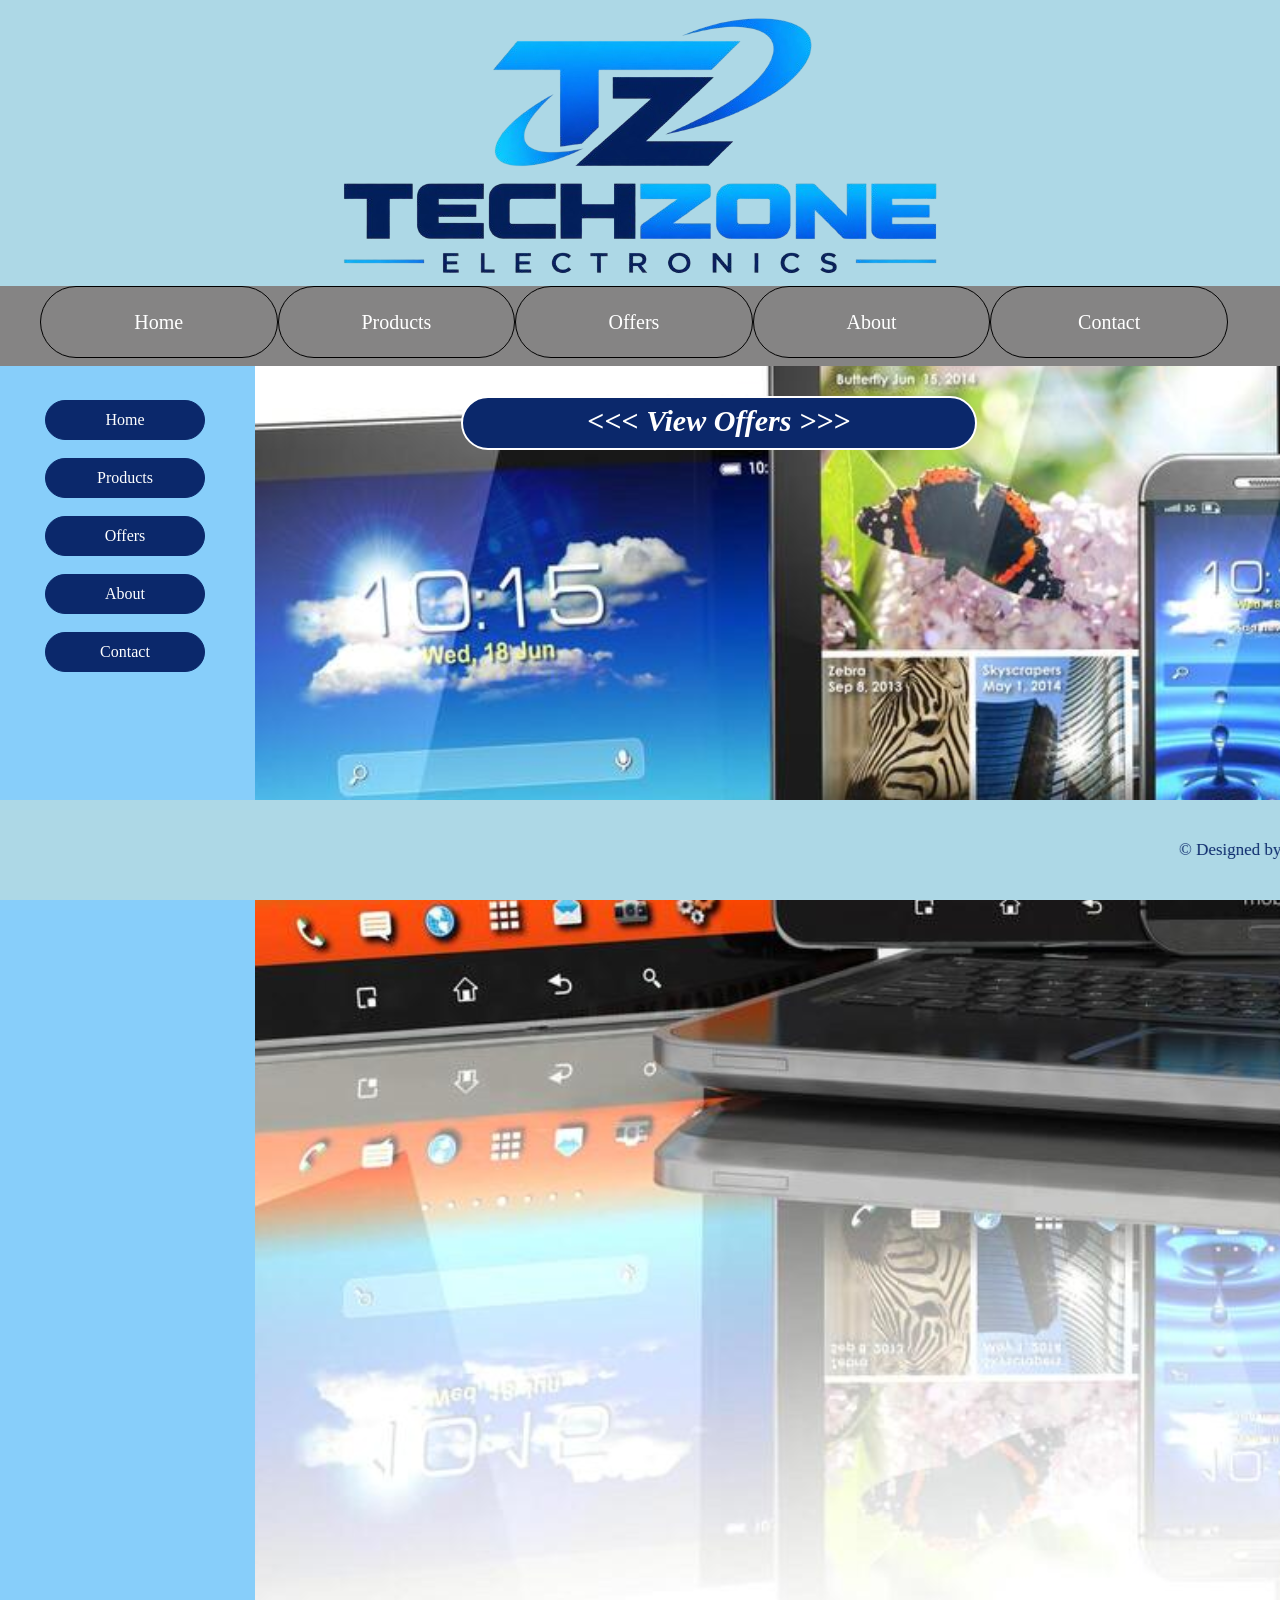
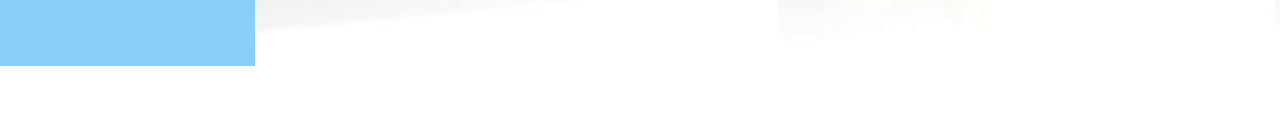
<file: index.html>
<!DOCTYPE html>
<html lang="en">
<head>
    <meta charset="UTF-8">
    <meta http-equiv="X-UA-Compatible" content="IE=edge">
    <meta name="viewport" content="width=device-width, initial-scale=1.0">
    <title>Techzone Electronics: Homepage</title>
    <link href="style.css" rel="stylesheet" type="text/css">
</head>
<style>
    body{
        background-image: url('Images/homepage_bg_image_1.jpg');
        background-size: cover;
        background-position: cover;
        
    }
</style>
<body>
    <div class="header">
        <img src="Images/Logo.png">
    </div>
    <div class="navbar"> 
        <ul>
            <li><a href="index.html">Home</a></li>
            <li><a href="products.html">Products</a></li>
            <li><a href="offers.html">Offers</a></li>
            <li><a href="about.html">About</a></li>
            <li><a href="contact.html">Contact</a></li>
        </ul>
    </div>
    
    <div class="sidebar">
        <ul>
            <br>
            <li><a href="index.html">Home</a></li><br>
            <li><a href="products.html">Products</a></li><br>
            <li><a href="offers.html">Offers</a></li><br>
            <li><a href="about.html">About</a></li><br>
            <li><a href="contact.html">Contact</a></li>
        </ul>
    </div>
    
    <div class="homeimg">
        
    </div>
    <div class="content">
        <div class="mainbutton">
            <li><a href="offers.html" style="font-style: italic; font-weight: bolder; font-size: 30px;"><<< View Offers >>></a></li>
        </div>
    </div>
    <div class="footer">
        <marquee scroll ="right">&copy; Designed by Ralpheal, Mohammed & Peace</marquee>
        
    </div>
</body>
</html>
</file>
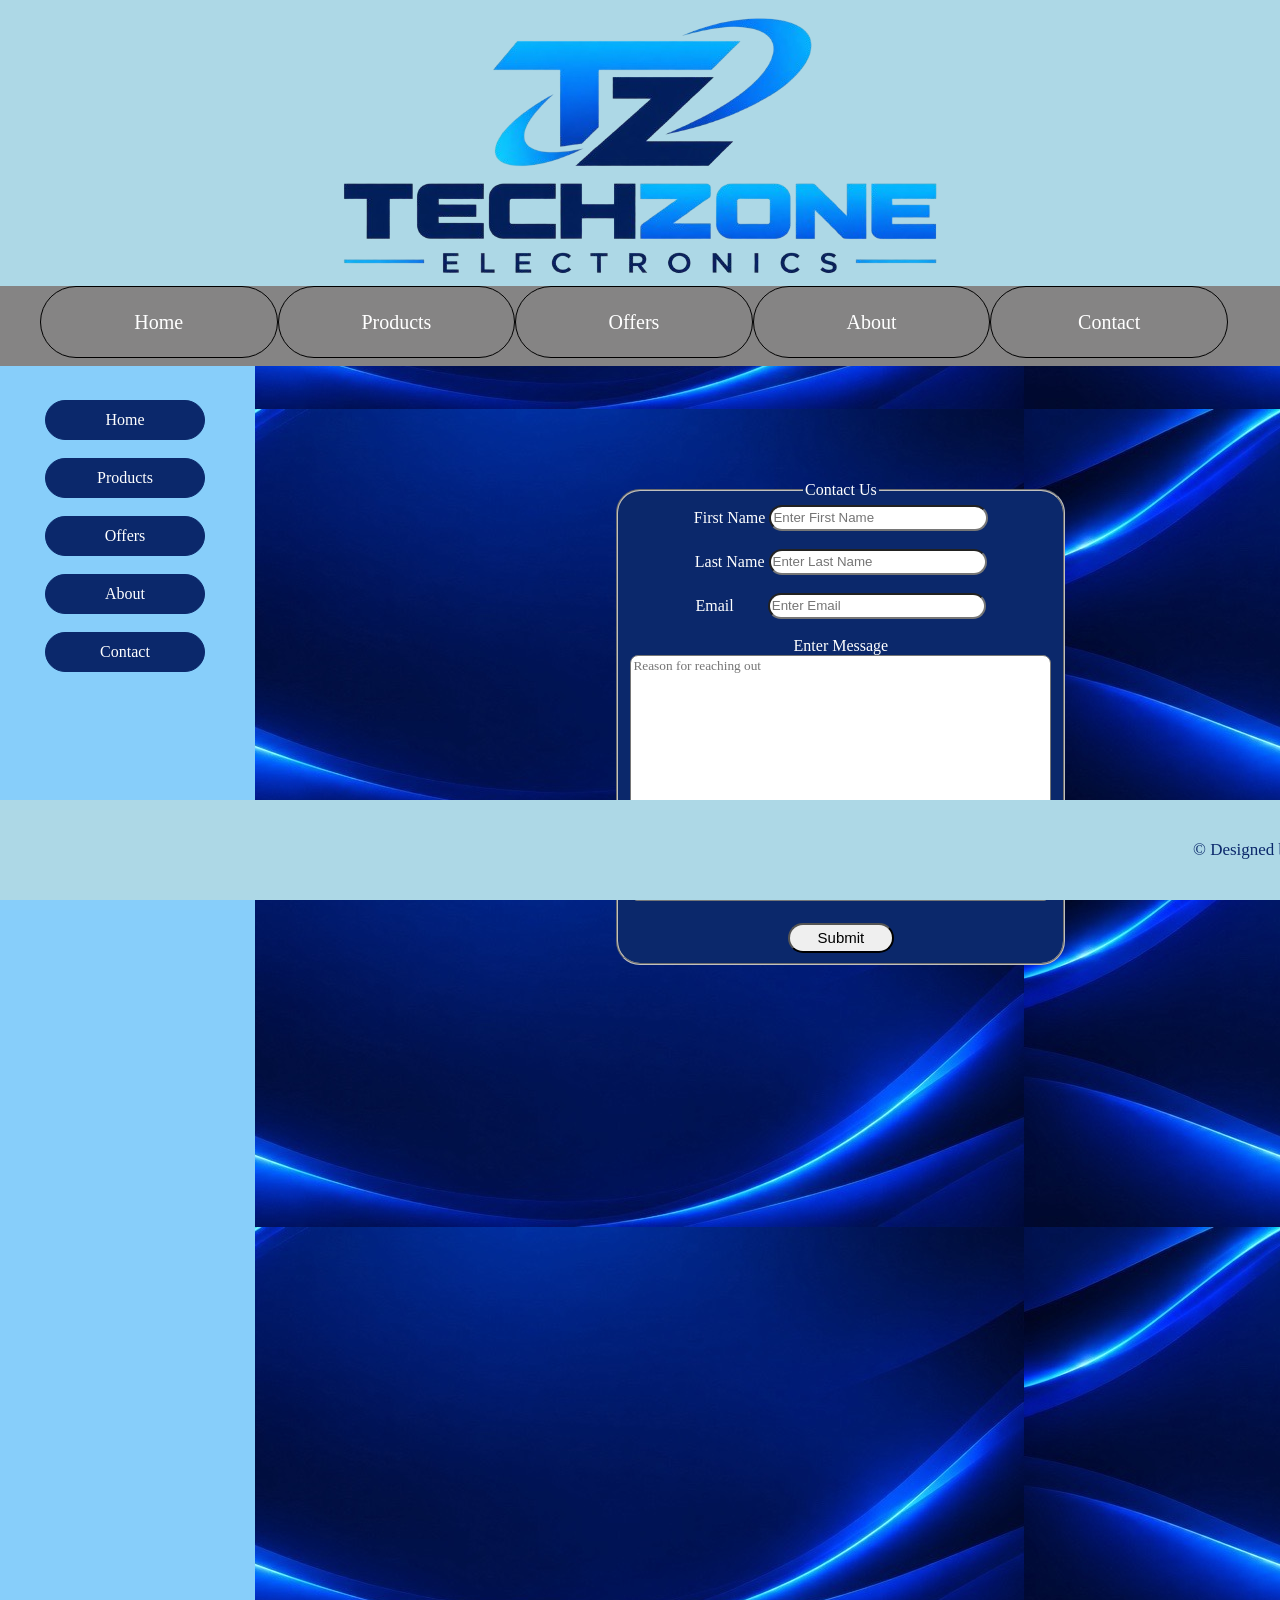
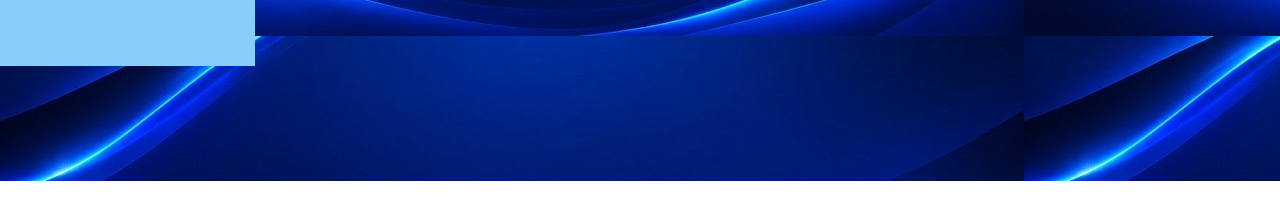
<file: contact.html>
<!DOCTYPE html>
<html lang="en">
<head>
    <meta charset="UTF-8">
    <meta http-equiv="X-UA-Compatible" content="IE=edge">
    <meta name="viewport" content="width=device-width, initial-scale=1.0">
    <title>Techzone Electronics:Contact page</title>
    <link href="style.css" rel="stylesheet" type="text/css">
</head>
<body>
    <div class="header">
        <img src="Images/Logo.png">
    </div>
    <div class="navbar"> 
        <ul>
            <li><a href="index.html">Home</a></li>
            <li><a href="products.html">Products</a></li>
            <li><a href="offers.html">Offers</a></li>
            <li><a href="about.html">About</a></li>
            <li><a href="contact.html">Contact</a></li>
        </ul>
    </div>
    
    <div class="sidebar">
        <ul>
            <br>
            <li><a href="index.html">Home</a></li><br>
            <li><a href="products.html">Products</a></li><br>
            <li><a href="offers.html">Offers</a></li><br>
            <li><a href="about.html">About</a></li><br>
            <li><a href="contact.html">Contact</a></li>
        </ul>
    </div>
    
    <div class="content">
        <body background="Images/Contact Background.jpg"  background-repeat="no-repeat" background-size="cover" background-position="inherit" background-attachment="fixed"></body>
       <div class="contactform">
        <form>
            <fieldset><legend>Contact Us</legend>
                <label for="fname" >First Name</label>  
                <input type="text" id="fname" placeholder="Enter First Name" >
                <br><br>

                <label for="lname">Last Name</label>
                <input type="text" id="lname" placeholder="Enter Last Name">
                <br><br>

                <label for="myemail">Email</label>
                <input type="email" name="myemail" size="12" placeholder="Enter Email">
                <br><br>

                <label for="message">Enter Message</label><br>
                <textarea cols="50" rows="15" name="message" style="font-family: Cambria, Cochin, Georgia, Times, 'Times New Roman', serif "  placeholder="Reason for reaching out"></textarea>
                <br><br>

                <button type="button">Submit</button>
            </fieldset>
        </form>
       </div>
    </div>
    <div class="footer">
        <marquee scroll ="right">&copy; Designed by Ralpheal, Mohammed & Peace</marquee>
    </div>
</body>
</html>
</file>
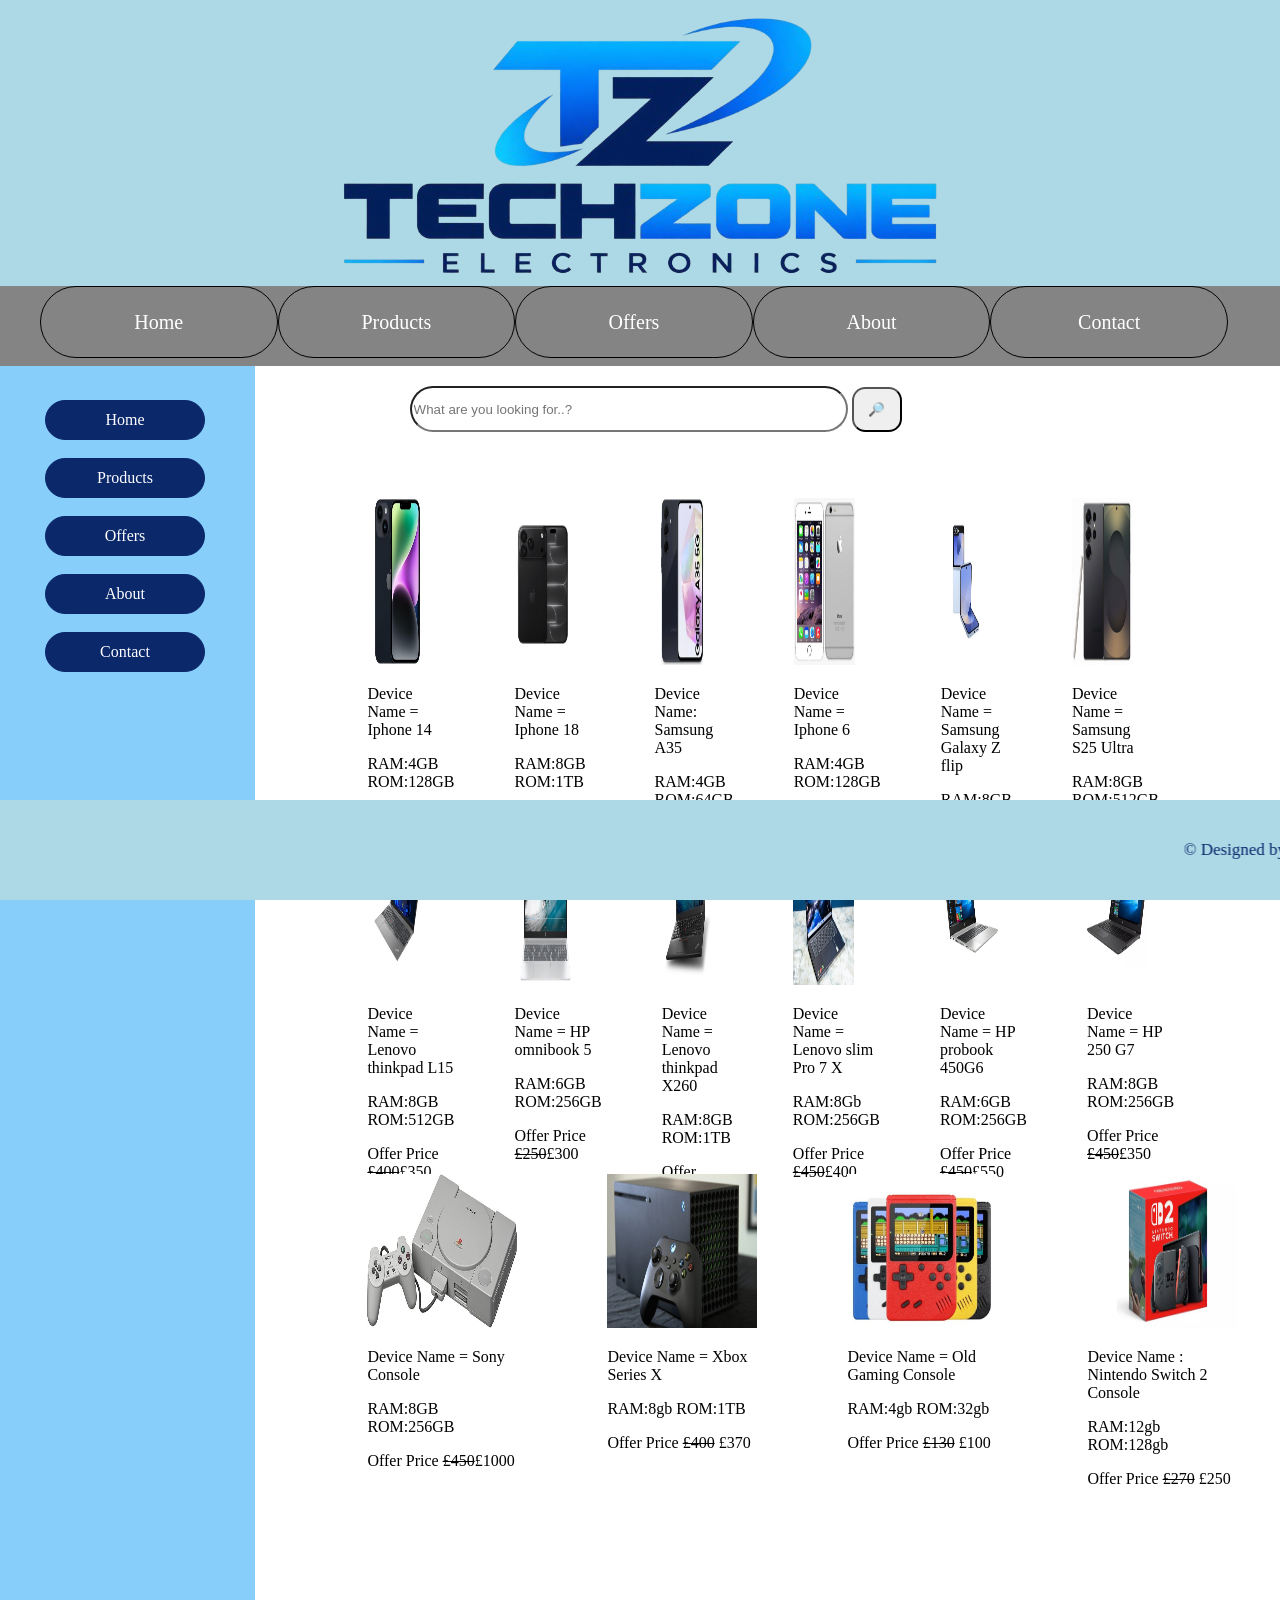
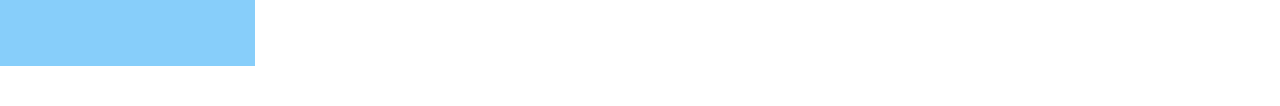
<file: offers.html>
<!DOCTYPE html>
<html lang="en">
<head>
    <meta charset="UTF-8">
    <meta http-equiv="X-UA-Compatible" content="IE=edge">
    <meta name="viewport" content="width=device-width, initial-scale=1.0">
    <title>Techzone Electronics:Offer page</title>
    <link href="style.css" rel="stylesheet" type="text/css">
</head>
<body>
    <div class="header">
        <img src="Images/Logo.png">
    </div>
    <div class="navbar"> 
        <ul>
            <li><a href="index.html">Home</a></li>
            <li><a href="products.html">Products</a></li>
            <li><a href="offers.html">Offers</a></li>
            <li><a href="about.html">About</a></li>
            <li><a href="contact.html">Contact</a></li>
        </ul>
    </div>
    
    <div class="sidebar">
        <ul>
            <br>
            <li><a href="index.html">Home</a></li><br>
            <li><a href="products.html">Products</a></li><br>
            <li><a href="offers.html">Offers</a></li><br>
            <li><a href="about.html">About</a></li><br>
            <li><a href="contact.html">Contact</a></li>
        </ul>
    </div>
    

    <div class="content">
        <div class="searchbutton">
            <input type="text" id="Electronics" placeholder="What are you looking for..?"></input>
            <button type="button" onclick="Search()">🔎</button>
        </div>

        <div class="container1">
            <div class="devices">
                <br><br>
                <img src="Images/Product image iphone 14.jpg" alt="Iphone">
                <p>Device Name = Iphone 14</p>
                <p>RAM:4GB ROM:128GB</p>
                <p> Offer Price <strike>£450</strike>£400</p>
            </div>

            <div class="devices">
                <br><br>
                <img src="Images/Product images iphone 18.jpg" alt="Iphone">
                <p>Device Name = Iphone 18</p>
                <p>RAM:8GB ROM:1TB</p>
                <p> Offer Price <strike>£1599</strike>£1400</p>
            </div>

            <div class="devices">
                <br><br>
                <img src="Images/Product image samsun A35.jpg" alt="Samsungs">
                <p>Device Name: Samsung A35</p>
                <p>RAM:4GB ROM:64GB</p>
                <p> Offer Price <strike>£115</strike>£100</p>
            </div>

            <div class="devices">
                <br><br>
                <img src="Images/Product images iphone 6.jpg" alt="Iphone 6">
                <p>Device Name = Iphone 6</p>
                <p>RAM:4GB ROM:128GB</p>
                <p> Offer Price <strike>£60</strike>£40</p>
            </div>

            <div class="devices">
                <br><br>
                <img src="Images/Product images samsung galaxy z flip.jpg" alt="Samsungs">
                <p>Device Name = Samsung Galaxy Z flip</p>
                <p>RAM:8GB ROM:1TB</p>
                <p> Offer Price <strike>£900</strike>£870</p>
            </div>

            <div class="devices">
                <br><br>
                <img src="Images/product images samsung S25 Ultra.jpg" alt="Samsungs">
                <p>Device Name = Samsung S25 Ultra</p>
                <p>RAM:8GB ROM:512GB</p>
                <p> Offer Price <strike>£750</strike>£699</p>
            </div>
        </div>


        <div class="container2">
            <div class="devices">
                <img src="Images/Product images Lenovo thinkpad L15.jpg" alt="Lenovo">
                <p>Device Name = Lenovo thinkpad L15</p>
                <p>RAM:8GB ROM:512GB</p>
                <p> Offer Price <strike>£400</strike>£350</p>
            </div>

            <div class="devices">
                <img src="Images/Product images HP omnibook 5.jpg" alt="HP">
                <p>Device Name = HP omnibook 5</p>
                <p>RAM:6GB ROM:256GB</p>
                <p> Offer Price <strike>£250</strike>£300</p>
            </div>

            <div class="devices">
                <img src="Images/Lenovo ThinkPad X260.jpg" alt="Lenovo">
                <p>Device Name = Lenovo thinkpad X260</p>
                <p>RAM:8GB ROM:1TB</p>
                <p> Offer Price <strike>£450</strike>£500</p>
            </div>

            <div class="devices">
                <img src="Images/Lenovo slim Pro 7 X.jpg" alt="Lenovo">
                <p>Device Name = Lenovo slim Pro 7 X</p>
                <p>RAM:8Gb ROM:256GB</p>
                <p> Offer Price <strike>£450</strike>£400</p>
            </div>

            <div class="devices">
                <img src="Images/Product images HP probook 450 G6.jpg" alt="HP">
                <p>Device Name = HP probook 450G6</p>
                <p>RAM:6GB ROM:256GB</p>
                <p> Offer Price <strike>£450</strike>£550</p>
            </div>

            <div class="devices">
                <img src="Images/Product images HP 250 G7.jpg" alt="HP">
                <p>Device Name = HP 250 G7</p>
                <p>RAM:8GB ROM:256GB</p>
                <p> Offer Price <strike>£450</strike>£350</p>
            </div>
        </div>


        <div class="container3">
            <div class="devices">
                <img src="Images/Porduct images Sony concole PS1.jpg" alt="Console">
                <p>Device Name = Sony Console</p>
                <p>RAM:8GB ROM:256GB</p>
                <p> Offer Price <strike>£450</strike>£1000</p>
            </div>

            <div class="devices">
                <img src="Images/Product images Xbox series X.jpg" alt="Xbox">
                <p>Device Name = Xbox Series X</p>
                <p>RAM:8gb ROM:1TB</p>
                <p> Offer Price <strike>£400</strike> £370</p>
            </div>

            <div class="devices">
                <img src="Images/Product images Classic gaming console.jpg" alt="Console">
                <p>Device Name = Old Gaming Console</p>
                <p>RAM:4gb ROM:32gb</p>
                <p> Offer Price <strike>£130</strike> £100</p>
            </div>
            
            <div class="devices">
                <img src="Images/Product images Nintendo switch 2 console.jpg" alt="Nintendo">
                <p>Device Name : Nintendo Switch 2 Console</p>
                <p>RAM:12gb ROM:128gb</p>
                <p> Offer Price <strike>£270</strike> £250</p>
            </div>

            <div class="devices">
                <img src="Images/Product images Nintendo switch OLED.jpg" alt="Nintendo">
                <p>Device Name : Nintendo Switch OLED</p>
                <p>RAM:64gb ROM:128gb</p>
                <p> Offer Price <strike>£450</strike> £400</p>
            </div>

            <div class="devices">
                <img src="Images/Product images Microsoft Xbos serires S.jpg" alt="Xbox">
                <p>Device Name = Xbox Series S</p>
                <p>RAM:16gb ROM:512gb</p>
                <p> Offer Price <strike>£399</strike> £359</p>
            </div>
        </div>
    </div>



    <div class="footer">
        <marquee scroll ="right">&copy; Designed by Ralpheal, Mohammed & Peace</marquee>
        
    </div>
</body>
<script>
    function Search(){
        const searchdata=document.getElementById('Electronics').value.toLowerCase();
        const device=document.querySelectorAll(' .devices');

        device.forEach(devices=>{
            const text=devices.textContent.toLowerCase();
            if(text.includes(searchdata)){
                devices.style.display="block";
            }else{
                devices.style.display="none";
            }
        })
    }
</script>
</html>
</file>
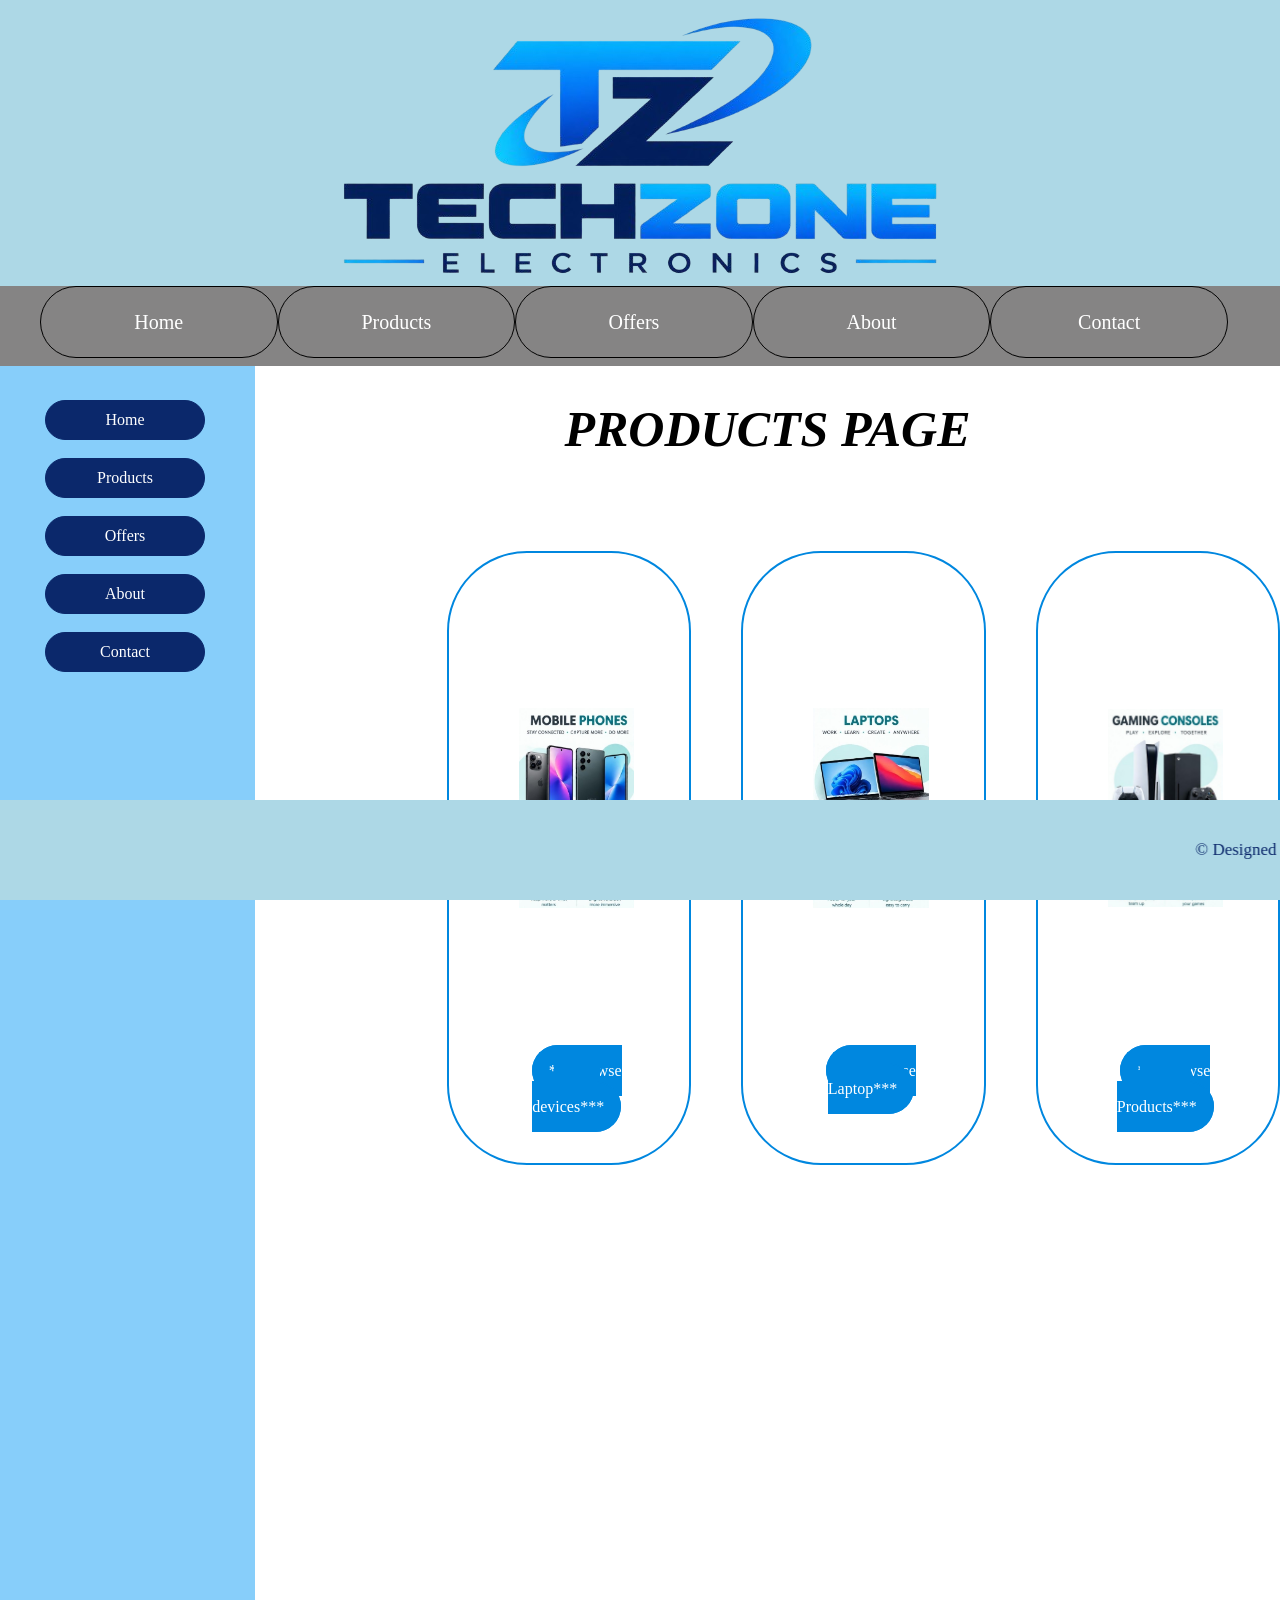
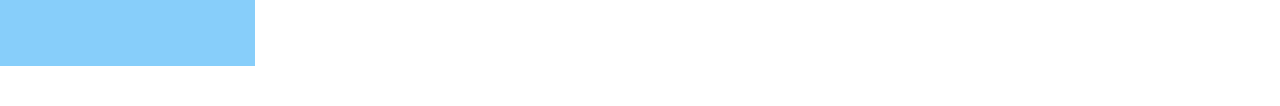
<file: products.html>
<!DOCTYPE html>
<html lang="en">
<head>
    <meta charset="UTF-8">
    <meta http-equiv="X-UA-Compatible" content="IE=edge">
    <meta name="viewport" content="width=device-width, initial-scale=1.0">
    <title>Product page</title>
    <link href="style.css" rel="stylesheet" type="text/css">
</head>
<body>
    <div class="header">
        <img src="Images/Logo.png">
    </div>
    <div class="navbar"> 
        <ul>
            <li><a href="index.html">Home</a></li>
            <li><a href="products.html">Products</a></li>
            <li><a href="offers.html">Offers</a></li>
            <li><a href="about.html">About</a></li>
            <li><a href="contact.html">Contact</a></li>
        </ul>
    </div>
    

    <div class="sidebar">
        <ul>
            <br>
            <li><a href="index.html">Home</a></li><br>
            <li><a href="products.html">Products</a></li><br>
            <li><a href="offers.html">Offers</a></li><br>
            <li><a href="about.html">About</a></li><br>
            <li><a href="contact.html">Contact</a></li>
        </ul>
    </div>

    <div class="productimg">
        <h1 style="text-align: center;font-style: italic; font-weight: bolder; font-size: 50px;">PRODUCTS PAGE</h1>
        <div class="imgrow">
            <div class="imgcol">
                <!-- <a href="Images/Products-Mobile devices.jpg" alt="Mobile device"> -->
                <img src="Images/Products-Mobile devices.jpg" alt="Mobile devices">
                </a>
                <br><br>
               
                <br>
                <li><a href="offers.html">***Browse Mobile devices***</a></li>
                
            </div>

            <div class="imgcol">
                <!-- <a href="Images/Products-Laptop.jpg" alt="Laptop"> -->
                <img src="Images/Products-Laptop.jpg" alt="Laptop">
                </a>
                <br>
                <br><br>
                <li><a href="offers.html"> ***Browse Laptop***</a></li>
            </div>
            <div class="imgcol">
                <!-- <a href="Images/Products-Gaming.jpg" alt="Gaming devices"> -->
                <img src="Images/Products-Gaming.jpg" alt="Gaming devices">
                </a>
                <br>
                <br><br>
                <li><a href="offers.html">***Browse Gaming Products***</a></li>
            </div>
        </div>
    </div>
    <div class="footer">
        <marquee scroll ="right">&copy; Designed by Ralpheal, Mohammed & Peace</marquee>
    </div>
</body>
</html>
</file>
<file: style.css>
body{
    margin: 0px;
    padding: 0px;
    width: 100%;
    height: 1000px;   
   
}


.header{
   background-color: lightblue;
   color: white;
   text-align: center;
   height: 330px; 
   line-height: 130px;
   width: 100%;
   margin-top: -40px;
}
.header img{
    padding-top: 30px;
    padding-bottom: 10px;
   
}
.navbar{
    background-color: rgb(133, 132, 132);
   height: 80px; 
   width: 100%;
   margin-top: -20px;
}

.navbar ul li{
    float: left;
    width: 19%;
    font-size: 20px;
    list-style: none;
    text-align: center;
    border: 1px solid black;
    border-radius: 2em;
    float: left;
    
}
.navbar ul li a{
    text-decoration-line: none;
    color: white;
    line-height: 70px;
    
}
.navbar ul li:hover{
    background-color: rgb(13, 30, 82);
}
.content{
    width:80%;
    height:130%;
    
}
.content img{
    background-size: 100%;
    width: 2000px;
    height: 900px;
}
img col{
    justify-content: center;
}

.imgcol a img{
    width:20%;
    height: 350px;

}


.footer{
    background-color:lightblue;
    height: 100px; 
    width: 100%;
    position: fixed;
    bottom: 0px;
    font-size: 17px;
    text-align: center;
    line-height: 100px;
    color: #0b286b;
    margin-top: 50px;
}
.sidebar{
    width: 250px;
    height: 130%;
    background-color: lightskyblue    ;
    padding-top: 0px;
    float:left;
    padding-left: 5px;
 
}
.sidebar ul{
    list-style-type: none;
    text-decoration: none;
    padding-right: 50px;

    /* padding-left: 10px; */
}
.sidebar ul li{
    border: 1px solid #0b286b;
    background-color: #0b286b;
    border-radius: 2em;
    padding: 10px;
    text-align: center;
    padding-right: 10px;
}
.sidebar ul li:hover{
    background-color: #0087df;
}
.sidebar ul li a{
    text-decoration: none;
    color: white;
}

.content .contactform form{
   padding-left: 60%;
   text-align: center;
   margin-top: 115px;   
  
   
}


.content .contactform fieldset{
    width: fit-content;
    background-color: #0b286b;
    border-radius: 1.5em;
    color: white;
    

}

legend{
    text-align: center;
}

.content .contactform form fieldset input[type="text"]{
    border-radius: 2em;
    width: 50%;
    height: 20px;
}

.content .contactform form fieldset input[type="email"]{
    border-radius: 2em;
    width: 50%;
    height: 20px;
    margin-left: 30px;
}

.content .contactform form fieldset textarea{
    border-radius: 0.6em;
    
}

.content .contactform form fieldset button[type="button"]{
    border-radius: 2em;
    width:25%;
    height:30px;
    font-size:15px;
}

.content .contactform form fieldset button[type="button"]:hover{
    background: linear-gradient(#08b7f5, #0087df)    
    
}
.imgrow{
    display: flex;
    gap: 50px;
    flex:2;
    padding-top: 60px;
    padding-left: 15%;
    

}
.imgcol{
    border: 2px solid  #0087df;
    border-radius: 5em;
    padding: 55px;
    padding-left: 70px;
    align-items: center;
    height: 500px;
    width: 20%;
    text-align: center;
}
.imgcol a{
    list-style: none;
    text-align: center;
    border: 2px solid #0087df;
    background-color: #0087df;
    color: white;
    border-radius: 2em;
    width: 250px;
    height: 300px;
    box-sizing: border-box;
    overflow: hidden;
}
.imgcol li{
    list-style-type: none;
    padding-right: 0px;

}

.imgrow li a{
    padding: 15px;
    list-style-type: none;
    list-style: none;
    text-decoration: none;
}
.imgcol a:hover{
    background-color: #0b286b;
}
.imgcol img{
    width: 100%;
    height: 80%;
    object-fit: contain;
    display: block;

}

.content .mainbutton li{
    list-style-type: none;
    text-align: center;
    text-decoration: none;
    border: 2px solid white;
    background-color: #0b286b;
    color: white;
    border-radius: 2em;
    width: 50%;
    height: 50px;
    margin-left: 45%;
    margin-top: 30px;

}
.content .searchbutton{
    padding-left: 40%;
    padding-top: 20px;
}
.content .searchbutton input[type="text"]{
    border-radius: 2em;
    width: 70%;
    height: 40px;
    
}
.content .searchbutton button[type="button"]{
    border-radius: 1em;
    width: 50px;
    height: 45px;
    padding-left: -25px;
}

.container1{
    padding-top: 20px;
    padding-left: 10%;
    display: flex;
    flex: 1;
    gap: 40px;
}

.content .container1 .devices{
    padding: 10px;
    width: 25%;
}

.content .container1 .devices img{
    width: 70%;
    height: 50%;
    
}

.container2{
    padding-top: 20px;
    padding-left: 10%;
    display: flex;
    flex: 1;
    gap: 40px;

}

.content .container2 .devices{
    padding: 10px;
    width: 25%;
}

.content .container2 .devices img{
    width: 70%;
    height: 50%;
    
}
.container3{
    padding-top: 20px;
    padding-left: 10%;
    display: flex;
    flex: 1;
    gap: 70px;

}
.content .container3 .devices{
    padding: 10px;
    width: 25%;
}

.content .container3 .devices img{
    width: 150px;
    height: 50%;
    
}
body .content .mainbutton li:hover{
    background-color: #08b7f5;
}

.content .mainbutton li a{
    line-height: 45px;
    list-style-type: none;
    text-decoration: none;
    color: white;
}

.content .aboutusimg img{
    width: 300px;
    height: 300px;
    margin-left: 50px;
    margin-bottom: 100px;
    
}

.content .map iframe{
    float: right;
    width: 50%;
    height: 700px;
    margin-left: 50px;
    
}

.content .aboutuscontent{
    margin-left: 300px;
}

.content .aboutuscontent fieldset{
    margin-bottom: 30px;
}
</file>
